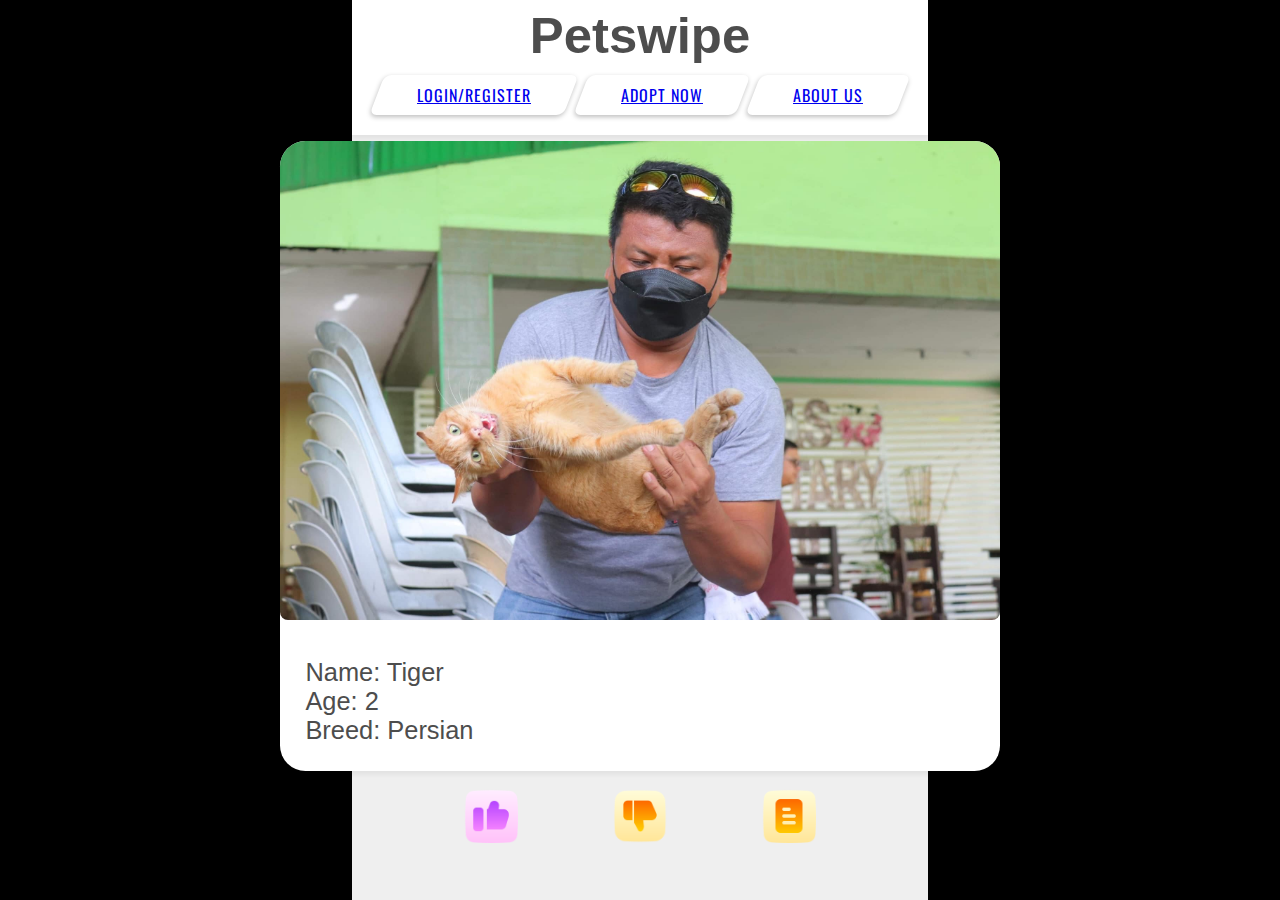
<file: index.html>
<!DOCTYPE html>
<html lang="en">

<head>
  <meta charset="UTF-8" />
  <meta name="viewport" content="width=device-width, initial-scale=1.0" />
  <title>Adoption</title>
  <link rel="stylesheet" href="mewmew.css" />
</head>

<body>
  <main class="petswipe">
    <header>
      <h1>Petswipe</h1>
      <nav>
        <ul class="breadcrumb">
          <li class="breadcrumb__item breadcrumb__item-firstChild">
            <span class="breadcrumb__inner">
              <a href="login.html">
                <span class="breadcrumb__title">Login/Register</span>
            </span>
            </a>
          </li>
          <li class="breadcrumb__item breadcrumb__item-lastChild">
            <span class="breadcrumb__inner">
              <a href="https://www.google.com/maps/search/pet+adoption+near+me/@14.8080531,120.5486901,10z?entry=ttu">
                <span class="breadcrumb__title">Adopt Now</span>
              </a>
          </li>
          </span>
          <li class="breadcrumb__item breadcrumb__item-lastChild">
            <a href="aboutus.html">
              <span class="breadcrumb__inner">
                <span class="breadcrumb__title">About Us</span>
              </span>
            </a>
          </li>
        </ul>
      </nav>
    </header>
    <section>
      <img id="currentImg" src="pics/1.jpg" alt="Stray Cats" />
      <div class="item-details">
        <span>Name: <name id="item-details-name">Tiger</name></span>
        <span>Age: <age id="item-details-age">2</age></span>
        <span>Breed: <breed id="item-details-breed">Persian</breed></span>
      </div>
    </section>
    <footer>
      <nav class="controls">
        <img class="control-image" id="buttonLike" src="icons/Heart.png" />
        <img class="control-image" id="buttonDislike" src="icons/remove.png" />
        <img class="control-image" id="buttonList" src="icons/List.png" />
      </nav>
    </footer>
  </main>
  <script src="index.js"></script>
</body>

</html>
</file>
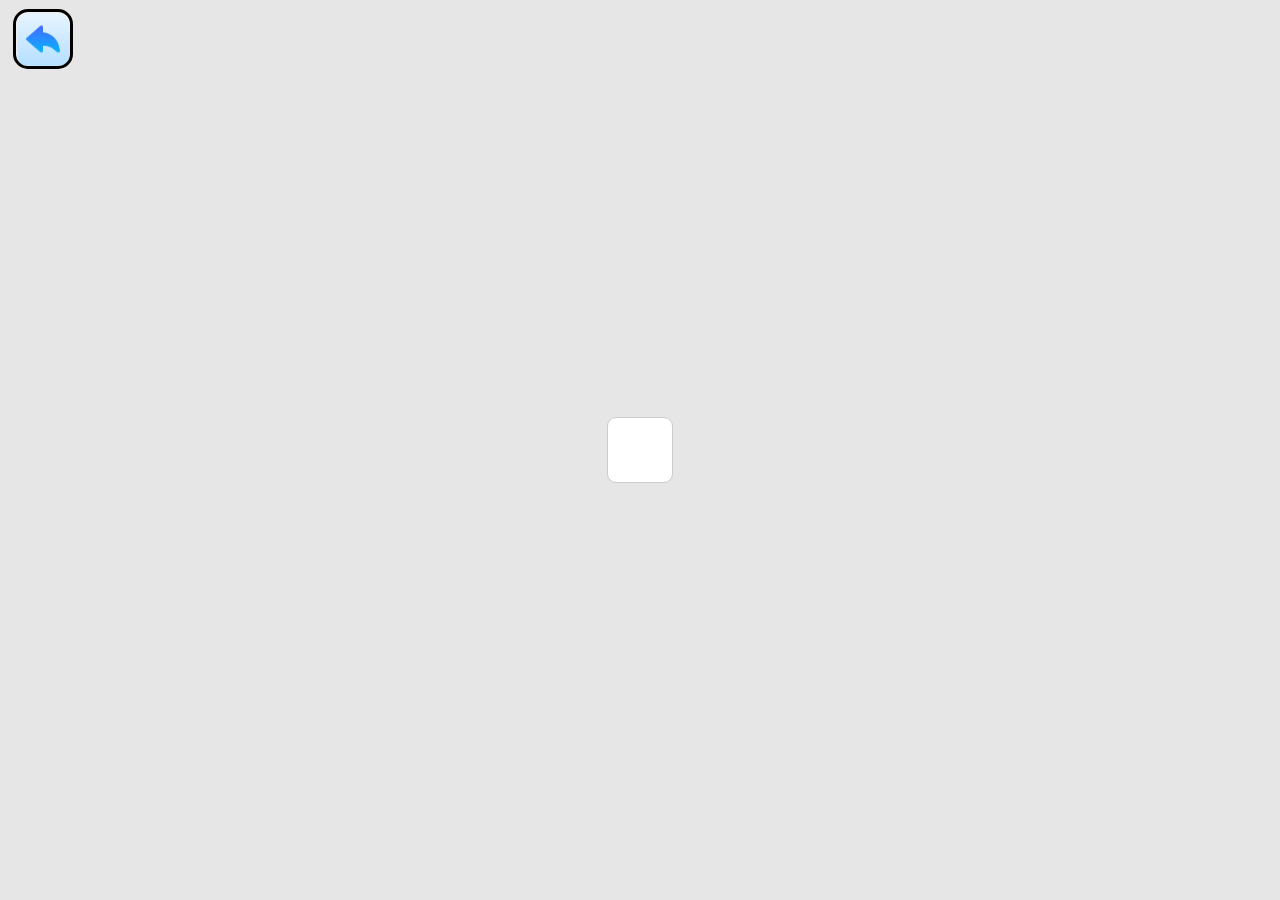
<file: list/list.html>
<!DOCTYPE html>
<html lang="en">

<head>
  <meta charset="UTF-8" />
  <meta name="viewport" content="width=device-width, initial-scale=1.0" />
  <title>Petswipe</title>
  <link rel="stylesheet" href="heart.css" />
</head>

<body>
  
  <button class="back" id="backList"></button>
  <section class="overflow-x">
    <div class="pet-list" id="petListContainer">
      <figure id="figure1">
        <picture><img id="picture1"></picture>
        <figcaption id="caption1"></figcaption>
      </figure>
      <figure id="figure2">
        <picture><img id="picture2"></picture>
        <figcaption id="caption2"></figcaption>
      </figure>
      <figure id="figure3">
        <picture><img id="picture3"> </picture>
        <figcaption id="caption3"></figcaption>
      </figure>
      <figure id="figure4">
        <picture><img id="picture4"> </picture>
        <figcaption id="caption4"></figcaption>
      </figure>
      <figure id="figure5">
        <picture><img id="picture5"> </picture>
        <figcaption></figcaption>
      </figure>
      <figure id="figure6">
        <picture><img id="picture6"> </picture>
        <figcaption id="caption6"></figcaption>
      </figure>
      <figure id="figure7">
        <picture><img id="picture7"> </picture>
        <figcaption id="caption7"></figcaption>
      </figure>
      <figure id="figure8">
        <picture><img id="picture8"> </picture>
        <figcaption id="caption8"></figcaption>
      </figure>
      <figure id="figure9">
        <picture><img id="picture9"> </picture>
        <figcaption id="caption9"></figcaption>
      </figure>
      <figure id="figure10">
        <picture><img id="picture10"> </picture>
        <figcaption id="caption10"></figcaption>
      </figure>
    </div>
  </section>
  <script src="list.js"></script>
</body>

</html>
</file>
<file: mewmew.css>
@import url("https://fonts.googleapis.com/css?family=Oswald:300,400,500|PT+Sans+Narrow:400,700|Play:400,700|Ubuntu+Condensed&display=swap&subset=cyrillic");
header {
  align-items: center;
  height: 15%;
  width: 100%;
  margin-bottom: 1%;
  background-color: hsla(0, 0%, 100%, 1);
  box-shadow: 0 4px 4px hsla(0, 0%, 0%, 0.05);
  display: flex;
  flex-direction: column;
  align-items: center;
  justify-content: center;
}
nav {
  padding-top: 25px;
  display: flex;
}

* {
  margin: 0;
  padding: 0;
  box-sizing: border-box;
}

ul,
li {
  list-style: none;
}
html,
body {
  display: flex;
  align-items: center;
  justify-content: center;
  height: 100%;
  width: 100%;
  font-family: "Nunito Sans", sans-serif;
  font-size: 2.824vh;
  color: hsla(0, 0%, 30%, 1);
  background-color: black;
}
.petswipe {
  position: relative;
  display: flex;
  height: 100%;
  width: 45%;
  flex-direction: column;
  background: #efefef;
  align-items: center;
}
.breadcrumb {
  display: flex;
  border-radius: 10px;
  margin: auto;
  text-align: center;
  top: 50%;
  width: 100%;
  height: 40px;
  transform: translateY(-50%);
  z-index: 1;
  justify-content: center;
}
.breadcrumb__item {
  height: 100%;
  background-color: white;
  color: #252525;
  font-family: "Oswald", sans-serif;
  border-radius: 7px;
  letter-spacing: 1px;
  transition: all 0.3s ease;
  text-transform: uppercase;
  position: relative;
  display: inline-flex;
  justify-content: center;
  align-items: center;
  font-size: 16px;
  transform: skew(-21deg);
  box-shadow: 0 2px 5px rgba(0, 0, 0, 0.26);
  margin: 5px;
  padding: 0 40px;
  cursor: pointer;
  display: flex;
}
.controls {
  width: 100%;
  height: auto;
  padding: 0.7rem;
  display: flex;
  justify-content: space-evenly;
}
.control-image {
  height: auto;
  width: 10%;
  transition: transform 0.3s ease, box-shadow 0.3s ease;
  white-space: nowrap;
  margin: 0; /* Remove default margin */
  padding: 0; /* Remove default padding */
}
button {
  text-indent: 0px;
  text-shadow: none;
  display: inline-block;
  text-align: center;
  align-items: flex-start;
  cursor: default;
  box-sizing: border-box;
  background-color: buttonface;
  margin: 0em;
  padding-block: 1px;
  padding-inline: 6px;
}
.circle-button {
  height: 100%;
  width: 100%;
  background-color: white;
  color: #252525;
  font-family: "Oswald", sans-serif;
  border-radius: 50%; /* Use 50% border-radius for a circle */
  letter-spacing: 1px;
  transition: all 0.3s ease;
  text-transform: uppercase;
  position: relative;
  display: inline-flex;
  justify-content: center;
  align-items: center;
  font-size: 16px;
  transform: skew(-21deg);
  box-shadow: 0 2px 5px rgba(0, 0, 0, 0.26);
  margin: 5px;
  padding: 0 40px;
  cursor: pointer;
}

.breadcrumb__item:hover {
  background: #490099;
  color: #fff;
}

.breadcrumb__inner {
  display: flex;
  flex-direction: column;
  margin: auto;
  z-index: 2;
  transform: skew(21deg);
}

.breadcrumb__title {
  font-size: 16px;
  text-overflow: ellipsis;
  overflow: hidden;
  white-space: nowrap;
}

@media all and (max-width: 1000px) {
  .breadcrumb {
    height: 35px;
  }

  .breadcrumb__title {
    font-size: 11px;
  }
  .breadcrumb__item {
    padding: 0 30px;
  }
}

@media all and (max-width: 710px) {
  .breadcrumb {
    height: 30px;
  }
  .breadcrumb__item {
    padding: 0 20px;
  }
}
section {
  width: 80vh;
  height: 70vh;
  border-radius: 1rem;
  background-color: hsla(0, 0%, 100%, 1);
  box-shadow: 0 4px 4px hsla(0, 0%, 0%, 0.05);
  display: flex;
  flex-direction: column;
  justify-content: space-between;
  overflow: hidden;
  box-sizing: border-box;
}
#currentImg {
  max-width: 100%;
  max-height: 80%;
  border-radius: 8px;
  object-fit: cover;
  transition: transform 0.5s ease;
}

.scroll-animation {
  animation: scrollAnimation .6s linear; /* Adjust the duration as needed */
}

@keyframes scrollAnimation {
  0% {
    transform: translateX(0%);
  }
  100% {
    transform: translateX(-100%);
  }
}
.item-details {
  margin: 1rem;
  display: flex;
  flex-direction: column;
}
.control-image:hover {
  transform: scale(1.1) rotate(5deg); /* Adjust the scale and rotation values as needed */
  box-shadow: 0 0 10px rgba(0, 0, 0, 0.3); /* Add a subtle box shadow on hover */
}
</file>
<file: list/heart.css>
:root {
  --surface1: hsl(0 0% 90%);
  --surface2: hsl(0 0% 100%);

  --text1: hsl(0 0% 20%);
}

html {
  block-size: 100%;
  inline-size: 100%;
}

body {
  min-block-size: 100%;
  min-inline-size: 100%;
  box-sizing: border-box;
  margin: 0;
  padding: 2rem;
  display: grid;
  place-content: center;
  font-family: system-ui, sans-serif;
  background-color: var(--surface1);
  color: var(--text1);
}

.overflow-x {
  overflow-x: auto;
  overscroll-behavior-x: contain;
  border: 1px solid hsl(0 0% 80%);
  border-radius: 1ex;
  background-color: var(--surface2);
  padding: 2rem;
}
.back {
  background-image: url("../icons/back.png");
  background-size: cover;
  height: 60px;
  width: 60px;
  position: absolute;
  top: 1%;
  left: 1%;
  border-radius: 25%;
  padding: 10px;
  border: 3px solid black;
}
.pet-list {
  display: grid;
  grid-auto-flow: column;
  grid-auto-columns: 10ch;
  gap: 2rem;

  & > figure {
    display: grid;
    gap: 1ex;
    margin: 0;
    text-align: center;
    position: relative;
    cursor: pointer;
    user-select: none;
    transition: transform 0.2s ease-in-out;

    &:hover {
      transform: scale(1.1);
    }

    &:last-child::after {
      content: "";
      position: absolute;
      width: 2rem;
      height: 100%;
      right: -2rem;
      inline-size: 2rem;
      block-size: 100%;
    }

    & > picture {
      display: inline-block;
      inline-size: 10ch;
      block-size: 10ch;
      border-radius: 50%;

      background: radial-gradient(hsl(0 0% 0% / 15%) 60%, transparent 0),
        radial-gradient(white 65%, transparent 0),
        linear-gradient(to top right, orange, deeppink);

      & > img {
        display: block;
        inline-size: 100%;
        block-size: 100%;
        object-fit: cover;
        clip-path: circle(42%);
      }
    }

    & > figcaption {
      overflow: hidden;
      text-overflow: ellipsis;
      font-weight: 500;
    }
  }
}
</file>
